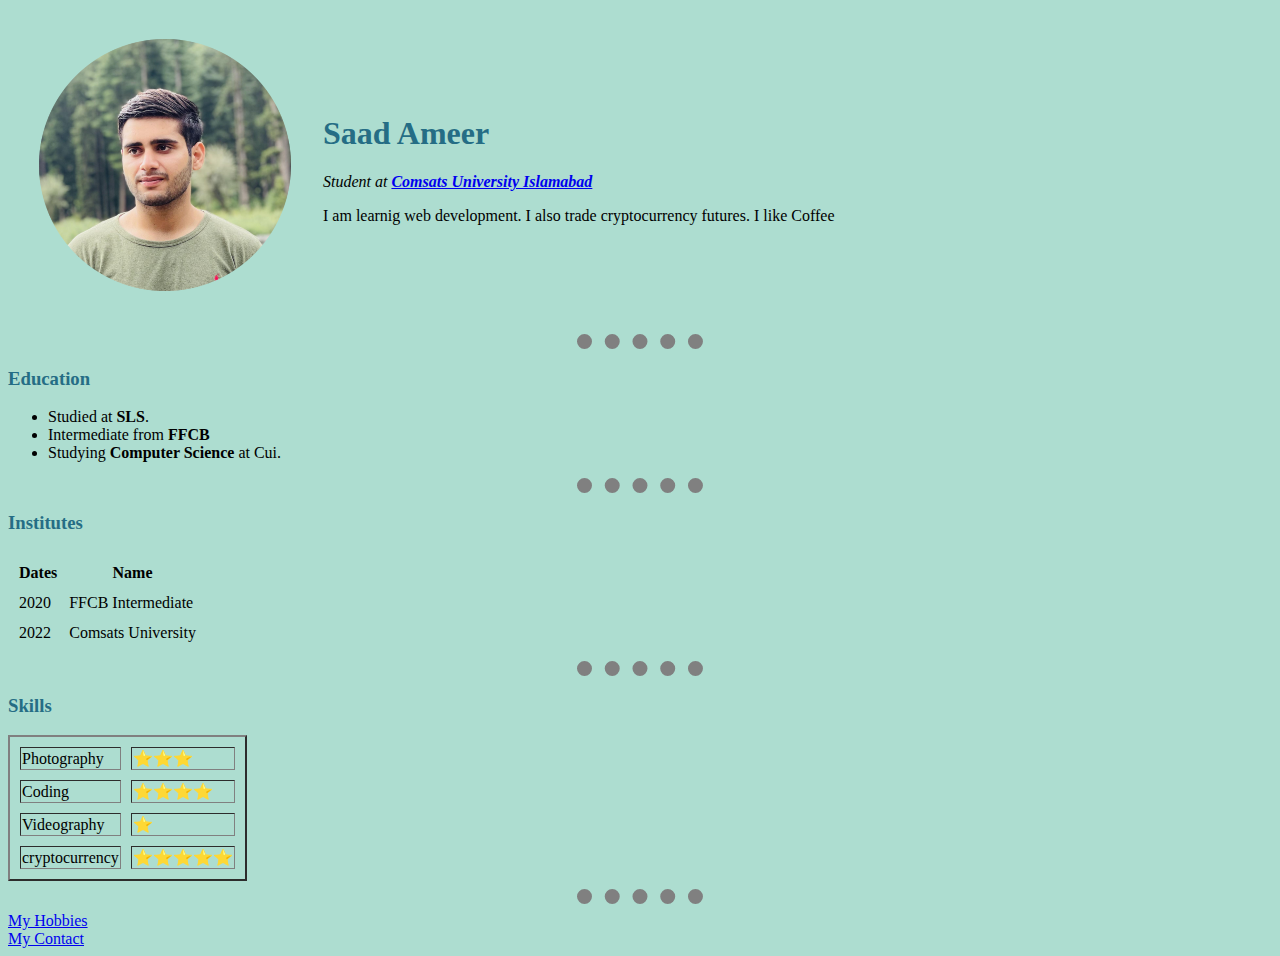
<file: index.html>
<!DOCTYPE html>
<html lang="en" dir="ltr">

<head>
  <meta charset="utf-8">
  <title>Saad's Personal Site😑</title>
  <link rel="stylesheet" href="styles.css">
</head>

<body >
  <table cellspacing="30">
    <tr>
      <td><img src="saad.png" alt="authors image"></td>
      <td>
        <h1>Saad Ameer</h1>
        <p><em>Student at <strong><a href="https://www.comsats.edu.pk/">Comsats University Islamabad</a></strong></em></p>
        <p>I am learnig web development. I also trade cryptocurrency futures. I like Coffee</p>
      </td>
    </tr>
  </table>

  <hr>

  <h3>Education</h3>
  <ul>
    <li>Studied at <strong>SLS</strong>.</li>
    <li>Intermediate from <strong>FFCB</strong><span class=""></span></li>
    <li>Studying <strong>Computer Science </strong>at Cui. </li>
  </ul>

  <hr>

  <h3>Institutes</h3>
  <table cellspacing="10">
    <thead>
      <tr>
        <th>Dates</th>
        <th>Name</th>
      </tr>
    </thead>
    <tbody>
      <tr>
        <td>2020</td>
        <td>FFCB Intermediate</td>
      </tr>
      <tr>
        <td>2022</td>
        <td>Comsats University</td>
      </tr>
    </tbody>
  </table>

  <hr>

  <h3>Skills</h3>
  <table border="2" cellspacing="10">
    <tr>
      <td>Photography</td>
      <td>⭐⭐⭐</td>
    </tr>
    <tr>
      <td>Coding</td>
      <td>⭐⭐⭐⭐</td>
    </tr>
    <tr>
      <td>Videography</td>
      <td>⭐</td>
    </tr>
    <tr>
      <td>cryptocurrency</td>
      <td>⭐⭐⭐⭐⭐</td>
    </tr>
  </table>
  </td>

  <hr>

  <a href="Hobbies.html">My Hobbies</a>
  <br>
  <a href="Contact.html">My Contact</a>

</body>

</html>
</file>
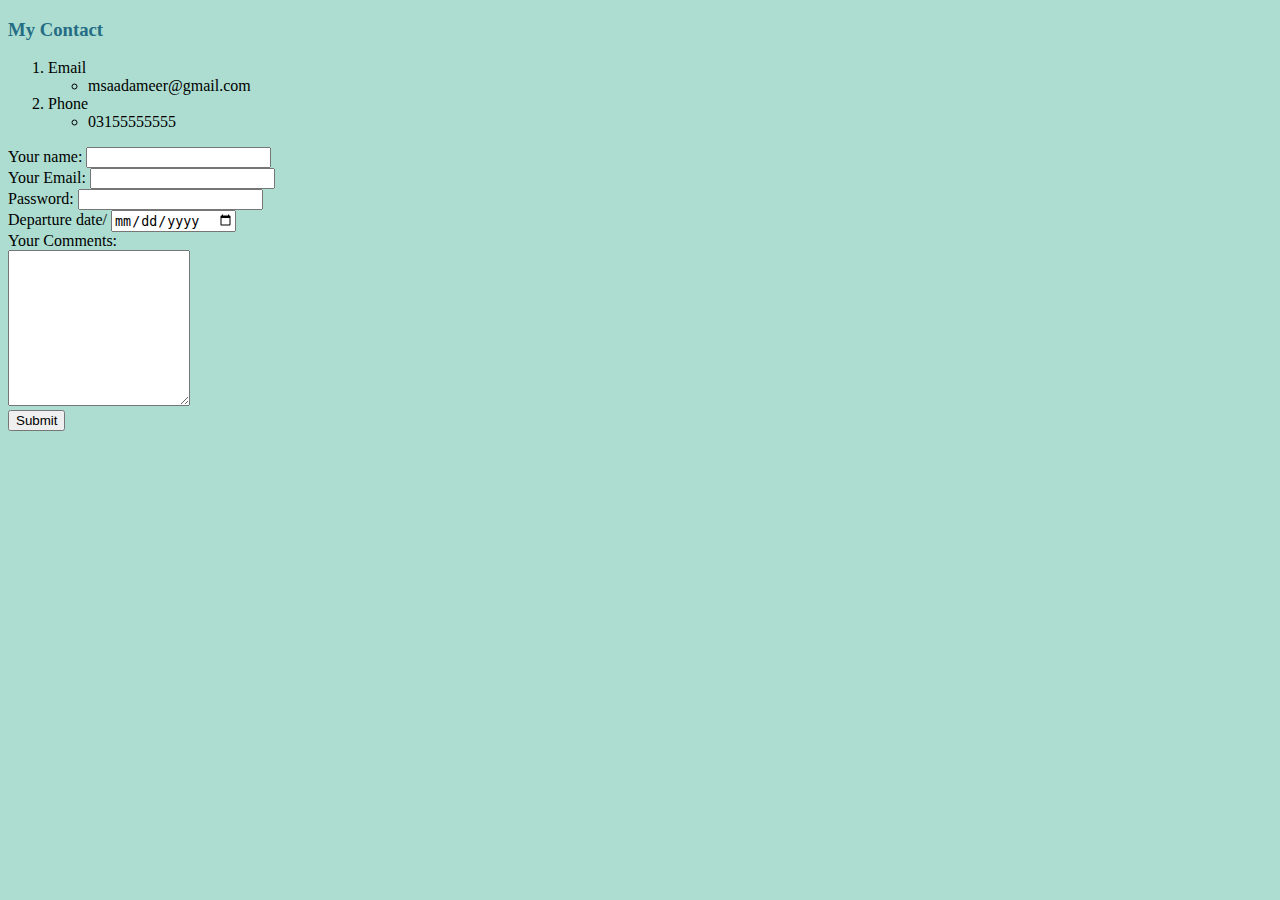
<file: Contact.html>
<!DOCTYPE html>
<html lang="en" dir="ltr">
  <head>
    <meta charset="utf-8">
    <title>Contact me</title>
    <link rel="stylesheet" href="styles.css">
  </head>
  <body>
    <h3>My Contact</h3>
    <ol>
      <li>Email
      <ul>
        <li>msaadameer@gmail.com</li>
      </ul></li>
      <li>Phone
        <ul>
          <li>03155555555</li>
        </ul></li>
    </ol>

    <form class="" action="mailto:msaadameer@gmail.com" method="post" enctype="text/plain">
      <label>Your name:</label>
      <input type="text" name="Name" value=""><br>
      <label>Your Email:</label>
      <input type="email" name="Email" value=""><br>
      <label>Password:</label>
      <input type="password" name="Password" value=""><br>
      <label>Departure date</label>/
      <input type="date" name="date" value=""><br>
      <label>Your Comments:</label><br>
      <textarea name="Comments" rows="10" cols="20"></textarea><br>
      <input type="submit" name="">
    </form>
  </body>
</html>
</file>
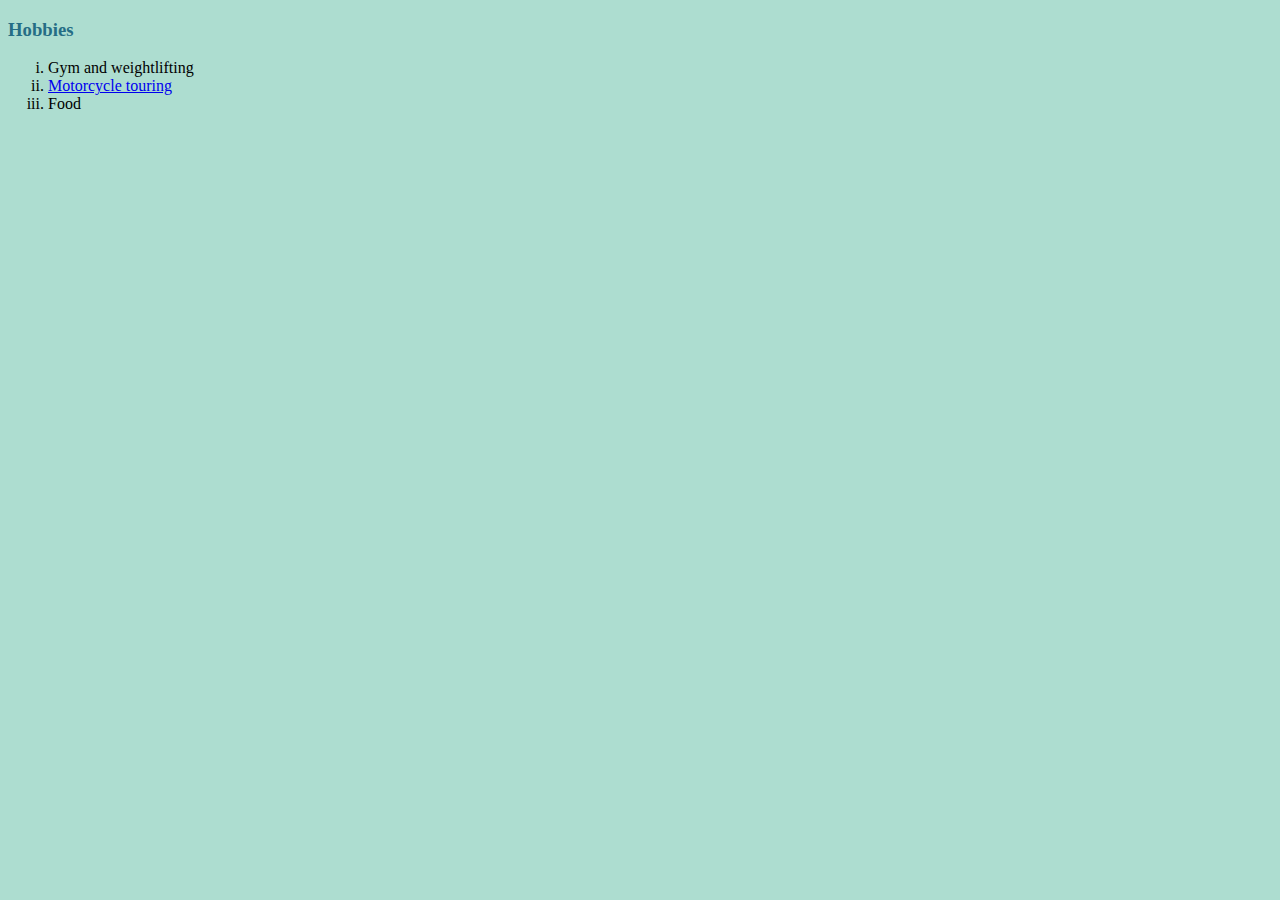
<file: Hobbies.html>
<!DOCTYPE html>
<html lang="en" dir="ltr">
  <head>
    <meta charset="utf-8">
    <title>Hobbies</title>
    <link rel="stylesheet" href="styles.css">
  </head>
  <body>
    <h3>Hobbies</h3>
    <ol type="i">
      <li>Gym and weightlifting</li>
      <li><a href="https://www.google.com/imgres?imgurl=https%3A%2F%2Fwww.lexhaminsurance.co.uk%2Fmedia%2Ffvrpksbv%2Fnew-sizing_suzuki-v-strom.jpg&imgrefurl=https%3A%2F%2Fwww.lexhaminsurance.co.uk%2Fblog%2Fbest-touring-motorcycles%2F&tbnid=xQ-HyCafk9b2jM&vet=12ahUKEwi8lOnW9eT6AhWrnScCHdfWCOQQMygEegUIARDlAQ..i&docid=7CZf6qSxTs1YsM&w=840&h=460&q=motorcycle%20touring&ved=2ahUKEwi8lOnW9eT6AhWrnScCHdfWCOQQMygEegUIARDlAQ">Motorcycle touring</a></li>
      <li>Food </li>
    </ol>

  </body>
</html>
</file>
<file: styles.css>
body{
  background-color: #ADDDD0
}
hr{
  border-style: none;
  border-top-style: dotted;
  border-color: grey;
  border-width: 15px;
  width: 10%;
}
h1{
  color: #256D85;
  font-family: Lucida Handwriting;
}
h3{
  color: #256D85;
}
</file>
